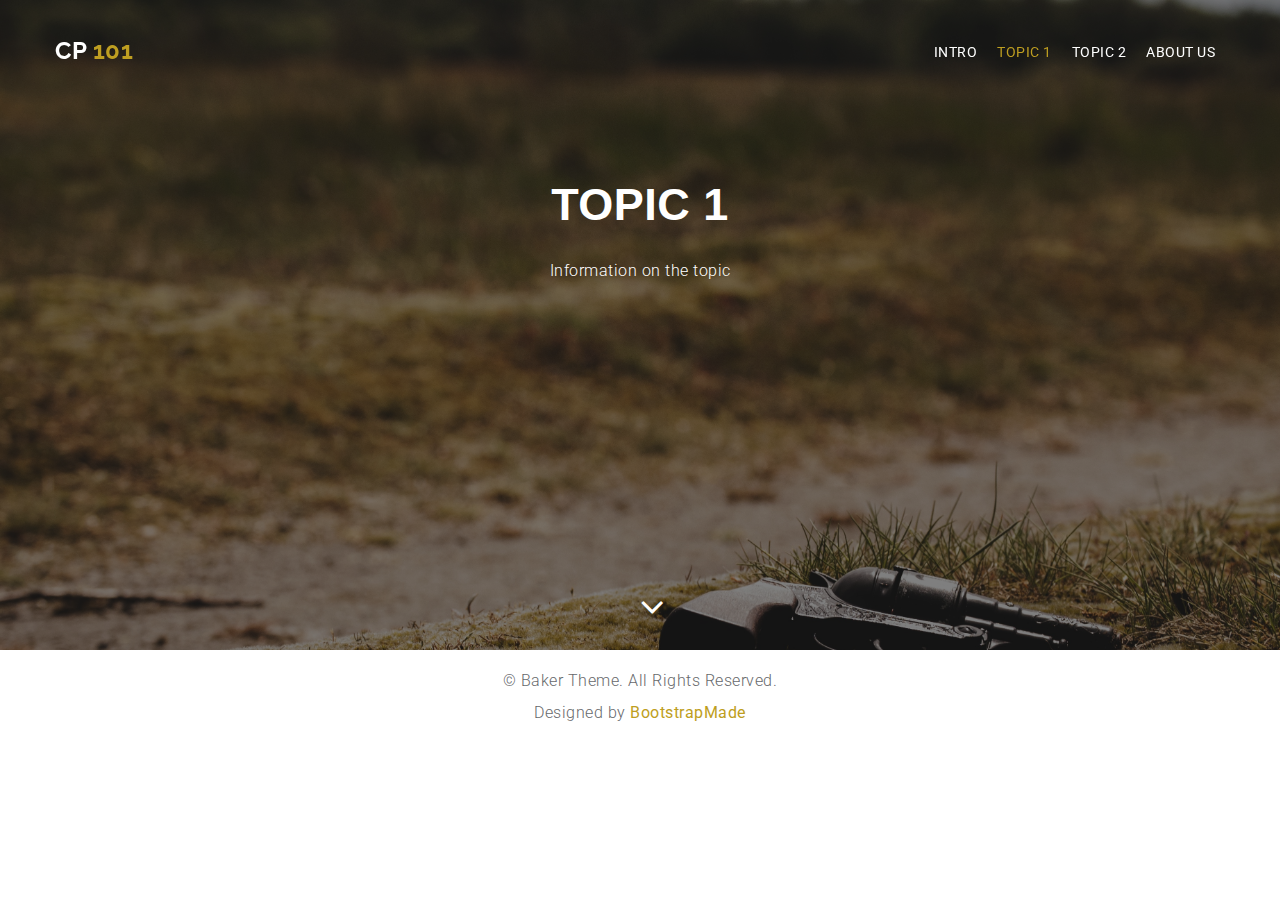
<file: placeholder_1.html>
<!doctype html>
<html>
<head>
  <meta charset="utf-8">
  <meta name="viewport" content="width=device-width, initial-scale=1">
  <title>Placeholder 1</title>
  <meta name="description" content="Free Bootstrap Theme by BootstrapMade.com">
  <meta name="keywords" content="free website templates, free bootstrap themes, free template, free bootstrap, free website template">

  <link rel="stylesheet" type="text/css" href="https://fonts.googleapis.com/css?family=Roboto:400,300|Raleway:300,400,900,700italic,700,300,600">
  <link rel="stylesheet" type="text/css" href="css/jquery.bxslider.css">
  <link rel="stylesheet" type="text/css" href="css/font-awesome.min.css">
  <link rel="stylesheet" type="text/css" href="css/bootstrap.min.css">
  <link rel="stylesheet" type="text/css" href="css/animate.css">
  <link rel="stylesheet" type="text/css" href="css/style.css">
  <!-- =======================================================
    Theme Name: Baker
    Theme URL: https://bootstrapmade.com/baker-free-onepage-bootstrap-theme/
    Author: BootstrapMade.com
    Author URL: https://bootstrapmade.com
  ======================================================= -->
</head>

<body>
 <div class="loader"></div>
  <div id="myDiv">
    <!--HEADER-->
    <div class="ph1_header">
      <div class="bg-color">
        <header id="main-header">
          <nav class="navbar navbar-default navbar-fixed-top">
            <div class="container">
              <div class="navbar-header">
                <button type="button" class="navbar-toggle" data-toggle="collapse" data-target="#myNavbar">
                <span class="icon-bar"></span>
                <span class="icon-bar"></span>
                <span class="icon-bar"></span>
              </button>
                <a class="navbar-brand" href="#">CP<span class="logo-dec"> 101</span></a>
              </div>
              <div class="collapse navbar-collapse" id="myNavbar">
                <ul class="nav navbar-nav navbar-right">
                  <li class=""><a href="index.html">Intro</a></li>
                  <li class="active"><a href="placeholder_1.html">Topic 1</a></li>
                  <li class=""><a href="placeholder_2.html">Topic 2</a></li>
                  <li class=""><a href="about_us.html">About Us</a></li>
                </ul>
              </div>
            </div>
          </nav>
        </header>
        <div class="wrapper">
          <div class="container">
            <div class="row">
              <div class="banner-info text-center wow fadeIn delay-05s">
                <h2 class="bnr-sub-title">Topic 1</h2>
                <p class="bnr-para">Information on the topic</p>
                <div class="overlay-detail">
                  <a href="#feature"><i class="fa fa-angle-down"></i></a>
                </div>
              </div>
            </div>
          </div>
        </div>
      </div>
    </div>
	
<footer id="footer">
      <div class="container">
        <div class="row text-center">
          <p>&copy; Baker Theme. All Rights Reserved.</p>
          <div class="credits">
            <!--
              All the links in the footer should remain intact.
              You can delete the links only if you purchased the pro version.
              Licensing information: https://bootstrapmade.com/license/
              Purchase the pro version with working PHP/AJAX contact form: https://bootstrapmade.com/buy/?theme=Baker
            -->
            Designed by <a href="https://bootstrapmade.com/">BootstrapMade</a>
          </div>
        </div>
      </div>
</footer>	
</body>
</html>
</file>
<file: css/style.css>
/*
    Theme Name: Baker
    Theme URL: https://bootstrapmade.com/baker-free-onepage-bootstrap-theme/
    Author: BootstrapMade.com
    Author URL: https://bootstrapmade.com
*/

body {
  line-height: 1.4;
  font-family: 'Roboto', sans-serif;
  color: #67696c;
  font-size: 16px;
  font-weight: 300;
  letter-spacing: 0.5px;
  overflow-x: hidden;
}

ol, ul {
  list-style: none;
}

blockquote, q {
  quotes: none;
}

blockquote:before, blockquote:after, q:before, q:after {
  content: '';
  content: none;
}

table {
  border-collapse: collapse;
  border-spacing: 0;
}

h1, h2, h3, h4, h5, h6 {
  font-family: 'Raleway', sans-serif;
  font-weight: 600;
}

.section-padding {
  padding: 60px 0px;
}

#loader {
  position: absolute;
  left: 50%;
  top: 50%;
  z-index: 1;
  width: 150px;
  height: 150px;
  margin: -75px 0 0 -75px;
  border: 16px solid #f3f3f3;
  border-radius: 50%;
  border-top: 16px solid #3498db;
  width: 120px;
  height: 120px;
  -webkit-animation: spin 2s linear infinite;
  animation: spin 2s linear infinite;
}

@-webkit-keyframes spin {
  0% {
    -webkit-transform: rotate(0deg);
  }
  100% {
    -webkit-transform: rotate(360deg);
  }
}

@keyframes spin {
  0% {
    transform: rotate(0deg);
  }
  100% {
    transform: rotate(360deg);
  }
}

/* Add animation to "page content" */

.animate-bottom {
  position: relative;
  -webkit-animation-name: animatebottom;
  -webkit-animation-duration: 1s;
  animation-name: animatebottom;
  animation-duration: 1s
}

@-webkit-keyframes animatebottom {
  from {
    bottom: -100px;
    opacity: 0
  }
  to {
    bottom: 0px;
    opacity: 1
  }
}

@keyframes animatebottom {
  from {
    bottom: -100px;
    opacity: 0
  }
  to {
    bottom: 0;
    opacity: 1
  }
}

/***********************************
************************************
HEADER
************************************
***********************************/

.intro_header {
  background: url('../img/hooded_man.jpg') no-repeat fixed;
  background-size: cover;
  min-height: 650px;
  position: relative;
}

.ph1_header {
  background: url('../img/gun.jpg') no-repeat fixed;
  background-size: cover;
  min-height: 650px;
  position: relative;
}

.ph2_header {
  background: url('../img/police_car.jpg') no-repeat fixed;
  background-size: cover;
  min-height: 650px;
  position: relative;
}

.about_us_header {
  background: url('../img/about_us.jpg') no-repeat fixed;
  background-size: cover;
  min-height: 650px;
  position: relative;
}

.bg-color {
  background-color: rgba(0, 0, 0, 0.5);
  min-height: 650px;
}

#main-header {}

.navbar-default {
  background-color: transparent;
  border: 0px;
  padding: 20px 0;
  transition: all 0.3s;
}

@media (max-width: 768px) {
	.navbar-collapse {
		background: rgba(64, 75, 97, 0.9);
    border-top: 0;
	}
}
.navbar-default .navbar-brand:focus, .navbar-default .navbar-brand:hover {
  color: #002F2F;
}

.top-nav-collapse {
  padding: 0;
  background: rgba(64, 75, 97, 0.9);
}

.logo-dec {
  color: #be9e21;
}

.navbar-default .navbar-brand {
  color: #fff;
  font-family: 'Raleway', sans-serif;
  font-weight: 700;
}

.navbar-default .navbar-brand:hover, .navbar-default .navbar-brand:focus {
  color: #fff;
}

.navbar-brand {
  padding: 0px;
  font-size: 24px;
  text-transform: uppercase;
  padding: 15px 0px;
  margin-top: 6px;
}

.navbar-default .navbar-nav>li>a {
  padding: 5px 10px;
  font-size: 14px;
  line-height: 54px;
  font-weight: 400;
  text-transform: uppercase;
  background: transparent;
  color: #fff;
  -webkit-transition: color 0.2s ease-out;
  transition: color 0.2s ease-out;
}

.navbar-default .navbar-nav>.active>a, .navbar-default .navbar-nav>.active>a:focus, .navbar-default .navbar-nav>.active>a:hover {
  color: #be9e21;
  background-color: transparent;
}

.navbar-default .navbar-nav>li>a:focus, .navbar-default .navbar-nav>li>a:hover {
  background-color: transparent;
  color: #be9e21;
}

.banner-info {
  padding-top: 140px;
  color: #fff;
}

.bnr-title, .bnr-sub-title {
  font-family: 'Fira Sans', sans-serif;
}

h1.bnr-title {
  font-size: 18px;
  text-transform: uppercase;
  letter-spacing: 2px;
}

h2.bnr-sub-title {
  font-size: 45px;
  text-transform: uppercase;
  padding: 20px 0px;
  font-weight: 700;
}

.bnr-para {
  font-weight: 300;
}

.btn-download, .btn-more, .btn-download:hover, .btn-download:focus, .btn-more:focus {
  text-transform: uppercase;
  margin-top: 50px;
  color: #fff;
  border: 0;
  font-size: 14px;
  font-weight: 300;
  line-height: 24px;
  padding: 10px 30px;
  border-radius: 60px;
  margin: 50px 10px 0 0;
  outline: none !important;
  -webkit-backface-visibility: hidden;
  backface-visibility: hidden;
  transition: all 0.3s;
}

.btn-download {
  background-color: #be9e21;
}

.btn-more, .btn-more:focus {
  margin-left: 15px;
  border: 1px solid #be9e21;
  color: #be9e21;
}

.btn-more:hover {
  background: #be9e21;
  color: #fff;
}

.overlay-detail a i {
  text-align: center;
  position: absolute;
  bottom: 25px;
  font-size: 38px;
  color: #fff;
}

/***********************************
************************************
features
************************************
***********************************/

.title, .service-title {
  font-family: 'Fira Sans', sans-serif;
  font-size: 35px;
  text-transform: uppercase;
}

.item-img {
  margin-bottom: 15px;
}

.sub-title {
  font-size: 20px;
}

.bottom-line {
  margin-top: 20px;
  margin-bottom: 40px;
  border: 0;
  border-top: 0px;
  height: 3px;
  width: 40px;
  background-color: #BE9E21;
}

.wrap-item h3 {
  font-size: 24px;
  line-height: 25px;
}

.pad-bt15 {
  padding-bottom: 15px;
}

.sec-sub-title {
  padding-top: 30px;
}

.sec-sub-title {
  font-size: 16px;
  font-weight: bold;
  color: #002F2F;
  text-transform: uppercase;
  margin: 25px 0px;
  line-height: 1.7;
}

#service {
  background-color: #F3F4F8;
}

ul.service-list li i {
  color: #002F2F;
  padding-right: 10px;
}

.learn-more, .learn-more:hover, .learn-more:focus {
  height: 50px;
  width: 175px;
  background: #046380;
  display: inline-block;
  text-align: center;
  color: #ffffff;
  line-height: 50px;
  text-transform: uppercase;
  font-size: 16px;
  text-decoration: none;
  margin-right: 10px;
  margin-top: 45px;
  text-decoration: none;
  transition: all 0.3s;
  -webkit-transition: all 0.3s;
}

.visit-portfolio, .visit-portfolio:hover, .visit-portfolio:focus {
  height: 50px;
  width: 175px;
  display: inline-block;
  text-align: center;
  color: #495376;
  line-height: 50px;
  text-transform: uppercase;
  font-size: 16px;
  text-decoration: none;
  border: 1px solid #838aa1;
  margin-top: 45px;
  transition: all 0.3s;
  -webkit-transition: all 0.3s;
}

.bx-wrapper img {
  width: 70px;
  display: inline-block;
  border-radius: 50%;
  border: 5px solid #fff;
  margin-bottom: 15px;
}

.service-item h3 span {
  opacity: 0.7;
  font-size: 75px;
  line-height: 1;
  text-transform: uppercase;
  letter-spacing: -5px;
  font-weight: 900;
  padding-right: 6px;
}

.service-item h3 {
  font-weight: 700;
}

.service-item p {
  opacity: 0.6;
  color: inherit;
  padding: 10px 0px;
}

.service-item a {
  color: #be9e21;
}

.mr-btn-15 {
  margin-bottom: 15px;
}

.padding-right-zero {
  padding-right: 0px !important;
}

.bx-wrapper {
  margin: 0 auto 35px;
}

.portfolio-item {
  position: relative;
  overflow: hidden;
}

.portfolio-item figure {
  margin: 0;
  padding: 0;
  position: relative;
  cursor: pointer;
}

.portfolio-item figure img {
  display: block;
  position: relative;
  z-index: 10;
  margin: -15px 0
}

.portfolio-item figure figcaption {
  display: block;
  position: absolute;
  z-index: 5;
  -webkit-box-sizing: border-box;
  -moz-box-sizing: border-box;
  box-sizing: border-box
}

.portfolio-item figure h2 {
  font-family: 'Fira Sans', sans-serif;
  color: #fff;
  font-size: 20px;
  text-align: left;
  padding-bottom: 15px;
}

.portfolio-item figure p {
  display: block;
  line-height: 18px;
  margin: 0;
  color: #fff;
  text-align: left
}

.portfolio-item figure figcaption {
  top: 0;
  left: 0;
  width: 100%;
  height: 100%;
  padding: 59px 30px;
  background-color: #BE9E21;
  backface-visibility: hidden;
  -webkit-transform: rotateY(-180deg);
  -moz-transform: rotateY(-180deg);
  transform: rotateY(-180deg);
  -webkit-transition: all .5s;
  -moz-transition: all .5s;
  transition: all .5s;
  text-align: center;
}

.portfolio-item figure img {
  backface-visibility: hidden;
  -webkit-transition: all .5s;
  -moz-transition: all .5s;
  transition: all .5s
}

.portfolio-item figure:hover img, figure.hover img {
  -webkit-transform: rotateY(180deg);
  -moz-transform: rotateY(180deg);
  transform: rotateY(180deg)
}

.portfolio-item figure:hover figcaption, figure.hover figcaption {
  -webkit-transform: rotateY(0);
  -moz-transform: rotateY(0);
  transform: rotateY(0)
}

/***********************************
************************************
TESTIMONIAL
************************************
***********************************/

#testimonial {
  background: url('../img/bg.jpg') no-repeat;
  background-size: cover;
  min-height: 390px;
}

.bg-testicolor {
  background-color: RGBA(73, 84, 105, 0.61);
  min-height: 390px;
}

.white {
  color: #fff !important;
}

.testimonial-item ul li blockquote {
  font-size: 18px;
  line-height: 32px;
  color: #fff;
  font-weight: 300;
  text-shadow: 1px 1px 2px #333;
  text-align: center;
  display: inline-block;
  width: 100%;
  margin: 20px 0;
  padding: 0 80px;
  position: relative;
  border: 0;
}

.testimonial-item ul li small {
  font-size: 16px;
  color: #fff;
  font-weight: 400;
  text-shadow: 1px 1px 2px #333;
  text-align: center;
  display: inline-block;
  width: 100%;
}

.bx-viewport {
  height: 235px !important;
  background-color: transparent !important;
  border: 0px none !important;
  box-shadow: none !important;
}

.testimonial-item ul li blockquote::before {
  content: '“';
  left: 30px;
}

.testimonial-item ul li blockquote::before, .testimonial-item ul li blockquote::after {
  position: absolute;
  font-weight: 300;
  font-size: 3em;
  font-family: Georgia, serif;
  color: #ccc;
  top: 62%;
}

.testimonial-item ul li blockquote::after {
  content: '”';
  right: 30px;
}

/***********************************
************************************
Blog
************************************
***********************************/

.blog-info h2 {
  text-transform: capitalize;
  font-weight: 600;
  font-size: 20px;
  letter-spacing: 1px;
  padding-top: 5px;
}

.blog-comment {
  margin-top: 12px;
  min-height: 30px;
}

.blog-info p, .blog-comment p {
  color: #949494;
}

.blog-comment p:first-child {
  float: left;
}

.blog-comment p:last-child {
  float: right;
  margin-right: 0;
}

.blog-comment p i {
  color: #949494;
}

.read-more {
  color: #949494;
  margin-top: 15px;
  display: inline-block;
}

.blog-img {
  position: relative;
  margin-bottom: 20px;
  overflow: hidden;
}

.blog-img img:hover {
  opacity: 1;
  -webkit-transform: scale(1.05);
  -moz-transform: scale(1.05);
  -ms-transform: scale(1.05);
  -o-transform: scale(1.05);
  transform: scale(1.05);
}

.blog-img img {
  width: 100%;
  opacity: 0.8;
  -webkit-transition: all 0.5s linear;
  -moz-transition: all 0.5s linear;
  -ms-transition: all 0.5s linear;
  -o-transition: all 0.5s linear;
  transition: all 0.5s linear;
}

/***********************************
************************************
contact
************************************
***********************************/

#contact {
  background-color: rgb(73, 84, 105);
}

.btn-submit, .btn-submit:hover, .btn-submit:focus {
  background-color: transparent;
  border-radius: 60px;
  color: #be9e21;
  font-weight: 400;
  border: 1px solid #be9e21;
  font-size: 14px;
  padding: 6px 20px;
}

.form-control {
  background-color: transparent;
  border-radius: 0px;
  color: #be9e21 !important;
  border-color: #be9e21;
}

.form-control:focus {
  border-color: #be9e21;
  outline: 0;
  -webkit-box-shadow: inset 0 1px 1px rgba(0, 0, 0, .075), 0 0 8px rgba(102, 175, 233, .6);
  box-shadow: inset 0 1px 1px rgba(0, 0, 0, .075), 0 0 8px rgba(102, 175, 233, .6);
}

.contact-form input.form-control {
  color: #fff;
}

.validation {
  color: red;
  display: none;
  margin: 0 0 20px;
  font-weight: 400;
  font-size: 13px;
}

#sendmessage {
  color: green;
  border: 1px solid green;
  display: none;
  text-align: center;
  padding: 15px;
  font-weight: 600;
  margin-bottom: 15px;
}

#errormessage {
  color: red;
  display: none;
  border: 1px solid red;
  text-align: center;
  padding: 15px;
  font-weight: 600;
  margin-bottom: 15px;
}

#sendmessage.show, #errormessage.show, .show {
  display: block;
}

.loction-info p {
  margin-bottom: 25px;
}

.loction-info p i {
  color: #be9e21;
}

/***********************************
************************************
contact
************************************
***********************************/

#footer {
  padding: 20px 0px;
}

.scrollToTop {
  position: fixed;
  bottom: 12px;
  right: 12px;
  width: 42px;
  height: 42px;
  color: #ffffff;
  background: #be9e21;
  font-size: 14px;
  line-height: 42px;
  text-align: center;
  z-index: 100;
  cursor: pointer;
  display: none;
}

.white-bg {
  background-color: #fff;
}

#footer a {
  color: #be9e21;
  font-weight: 400;
}

/***********************************
************************************
Responsive media queries
************************************
***********************************/

/***********************************
************************************
cta
************************************
***********************************/

.cta {
  background-color: rgb(73, 84, 105);
}

.cta .cta-info {
  width: 100%;
  float: left;
  padding: 30px 25px 30px 15px;
  border-radius: 5px;
}

.cta .cta-info .cta-txt h3 {
  font-size: 32px;
  margin-bottom: 10px;
}

.cta .cta-info .cta-btn {
  margin-top: 16px;
  background-color: rgb(190, 158, 33);
  padding: 20px 50px;
  color: #FFF;
  font-size: 22px;
  display: inline-block;
  transition: all 0.5s ease-in 0s;
}

/***********************************
************************************
Responsive media queries
************************************
***********************************/

@media (min-width: 768px) and (max-width: 980px) {
  .service-item, .blog-sec, .wrap-item, .loction-info {
    margin-bottom: 15px;
  }
  .portfolio-item figure figcaption {
    padding: 55px 30px;
  }
  .padding-right-zero {
    padding-right: 15px !important;
  }
}

@media (min-width: 451px) and (max-width: 767px) {
  .service-item, .blog-sec, .wrap-item, .loction-info {
    margin-bottom: 15px;
  }
}

@media (min-width: 20px) and (max-width: 450px) {
  .navbar-default .navbar-brand {
    padding-left: 16px;
    margin-top: 0px;
  }
  .banner-info {
    padding-top: 40px;
  }
  h1.bnr-title {
    font-size: 16px;
  }
  h2.bnr-sub-title {
    font-size: 33px;
  }
  body {
    font-size: 14px;
  }
  .btn-download, .btn-more, .btn-download:hover, .btn-more:hover, .btn-download:focus, .btn-more:focus {
    font-size: 12px;
    padding: 7px 18px;
  }
  .wrap-item h3 {
    font-size: 18px;
  }
  .title, .service-title {
    font-size: 28px;
  }
  .sub-title {
    font-size: 15px;
  }
  .service-item, .blog-sec, .wrap-item, .loction-info {
    margin-bottom: 15px;
  }
  .loction-info {
    padding: 0px 15px;
  }
  .portfolio-item figure figcaption {
    padding: 30px 30px;
  }
  .padding-right-zero {
    padding-right: 15px !important;
  }
  .portfolio-item figure p {
    font-size: 14px;
  }
  .portfolio-item figure h2 {
    font-size: 18px;
  }
  .testimonial-item ul li blockquote {
    font-size: 14px;
    line-height: 22px;
    margin: 10px 0;
    padding: 0 40px;
  }
  .navbar-default .navbar-nav>li>a {
    line-height: 22px;
    text-align: center;
  }
}
</file>
